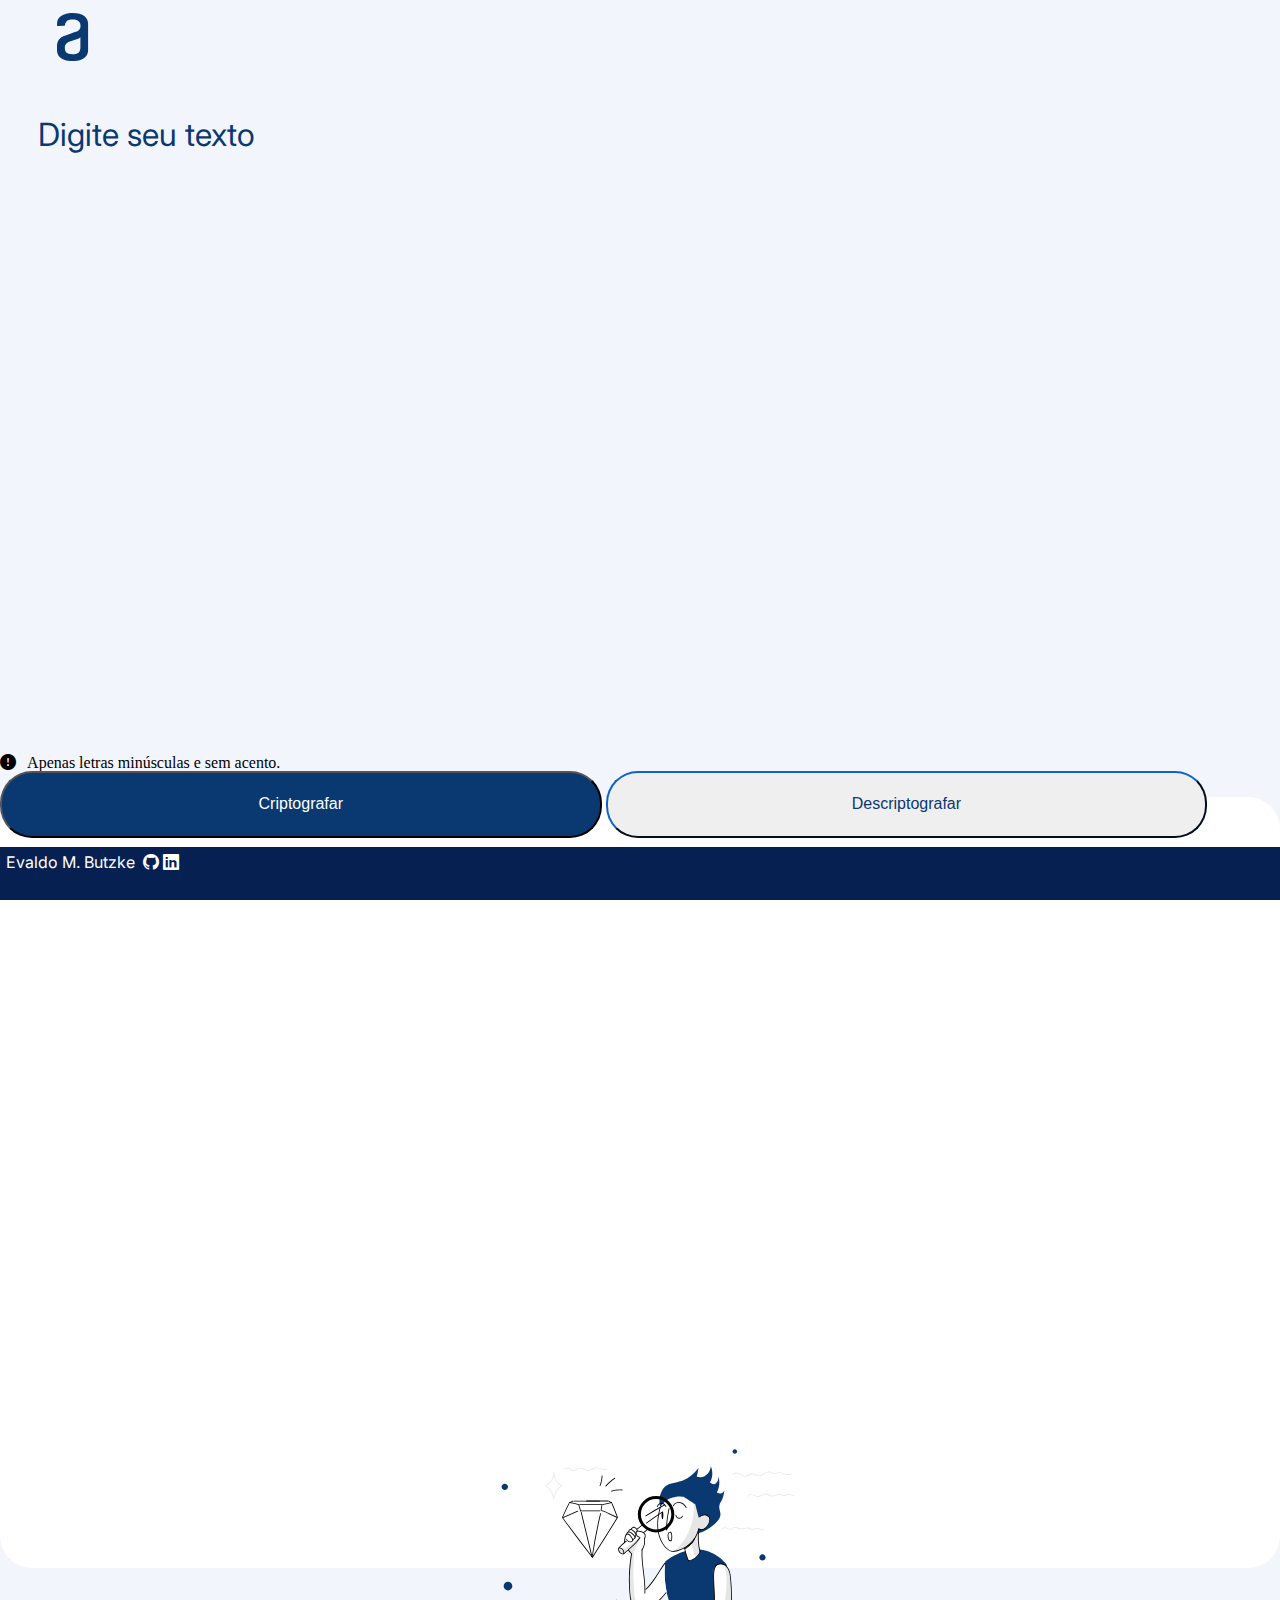
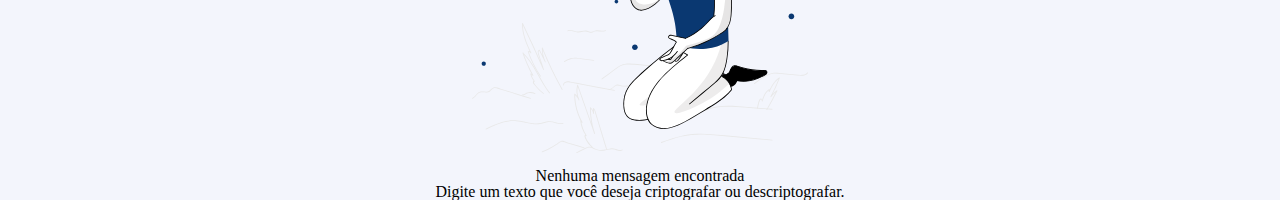
<file: index.html>
<!DOCTYPE html>
<html lang="pt-BR">
<head>
    <meta charset="UTF-8">
    <meta name="viewport" content="width=device-width, initial-scale=1.0">
    <title>Decodificador de Texto - Alura Challenges Oracle ONE</title>
    <link rel="stylesheet" href="./assets/styles/reset.css">
    <link href="https://cdn.jsdelivr.net/npm/bootstrap@5.3.2/dist/css/bootstrap.min.css" rel="stylesheet" integrity="sha384-T3c6CoIi6uLrA9TneNEoa7RxnatzjcDSCmG1MXxSR1GAsXEV/Dwwykc2MPK8M2HN" crossorigin="anonymous">
    <link rel="stylesheet" href="./assets/styles/style.css">
</head>
<body class="mh">
    <div class="header">
        <div class="col-xxl-12">
            <img class="logo" src="./assets/img/Logo.svg" alt="">
        </div>
    </div>
    <div class="container main">
        <div class="row">
            <div class="col-lg-7 col-md-12 entrada py-5 my-6">
                <textarea class="entrada__texto" id="entrada" placeholder="Digite seu texto"></textarea>
                <p><i class="bi bi-exclamation-circle-fill"></i> &nbsp; Apenas letras minúsculas e sem acento.</p>
                <button class="btn btns btn__crip" onclick="btnCriptografar()">Criptografar</button>
                <button class="btn btns btn__desc" onclick="btnDescriptografar()">Descriptografar</button>
            </div>
            <div class="col-lg-3 col-md-12 resposta">
                <img id="img_res" class="saida_img" src="./assets/img/high.svg" alt="">
                <h2 id="texto_res">Nenhuma mensagem encontrada</h2>
                <p id="p_res">Digite um texto que você deseja criptografar ou descriptografar.</p>
                <textarea class="saida__texto desativado" id="resposta" readonly></textarea>
                <button class="btn btns btn__copiar desativado" onclick="btnCopiar()" id="copiar">copiar</button>
            </div>
        </div>
    </div>
    <footer class="col-xxl-12 text-center footer rodape border-top">
        <p>Evaldo M. Butzke &nbsp;<a class="ico" href="https://github.com/evaldo91"><i class="bi bi-github"></i></a>&nbsp;<a class="ico" href="https://www.linkedin.com/in/evaldo-butzke/"><i class="bi bi-linkedin"></i></a></p>
    </footer>
    <script src="https://cdn.jsdelivr.net/npm/bootstrap@5.3.2/dist/js/bootstrap.bundle.min.js" integrity="sha384-C6RzsynM9kWDrMNeT87bh95OGNyZPhcTNXj1NW7RuBCsyN/o0jlpcV8Qyq46cDfL" crossorigin="anonymous"></script> 
    <script src="./assets/script/criptografia.js"></script>
</body>
</html>
</file>
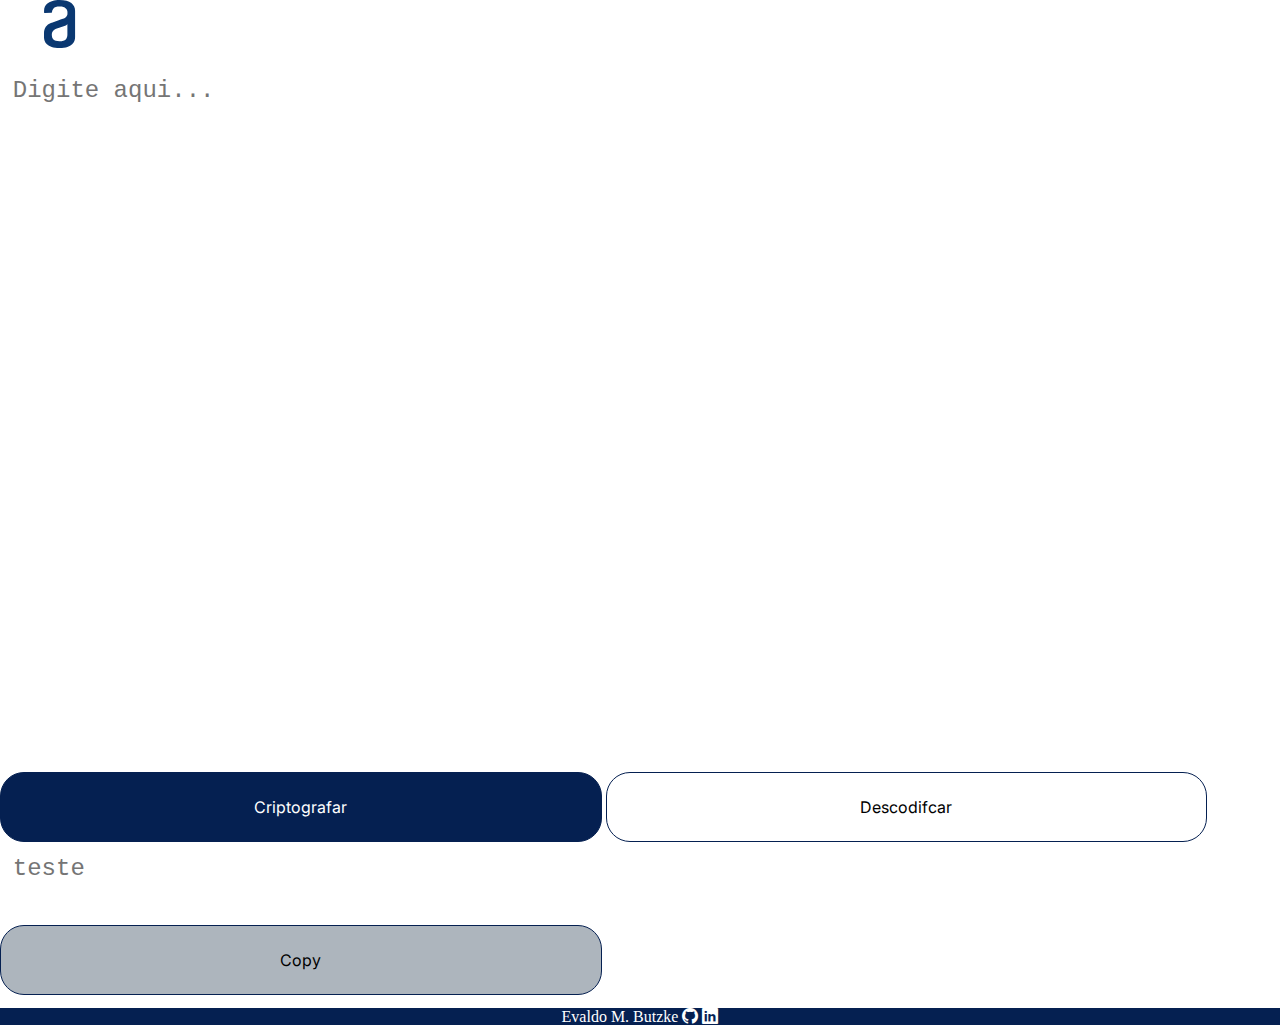
<file: inedex2.html>
<!DOCTYPE html>
<html lang="pt-BR">
<head>
    <meta charset="UTF-8">
    <meta name="viewport" content="width=device-width, initial-scale=1.0">
    <title>Decodificador</title>
    <link rel="stylesheet" href="./assets/styles/reset.css">
    <link href="https://cdn.jsdelivr.net/npm/bootstrap@5.3.2/dist/css/bootstrap.min.css" rel="stylesheet" integrity="sha384-T3c6CoIi6uLrA9TneNEoa7RxnatzjcDSCmG1MXxSR1GAsXEV/Dwwykc2MPK8M2HN" crossorigin="anonymous">


    <link rel="stylesheet" href="./assets/styles/style2.css">

</head>
<body>
    <div class="container-fluid , header">
        <header>
            <img class="logo" src="./assets/img/Logo.svg" alt="">
        </header>
        
    </div>
 
        <div class="container-fluid">
            <div class="col-8">
                <div class="row, entrada">
                    <textarea type="text" class="entrada___de__texto" id="textInput" wrap="hard" placeholder="Digite aqui..."></textarea>
                </div>
                <div class=" row, btn__group">
                        <button class="btnCriptografar" onclick="btnCriptografar()">Criptografar</button>
                        <button class="btnDescriptografar" onclick="btnDescriptografar()">Descodifcar</button>
                </div>
                </div>
                <div class="col-4, saida">
                    <div class="row">
                        <textarea  type="text" class="saida__de__texto, invisivel"    id="resposta" placeholder="teste"></textarea>
                        
                    </div>
                    <div class="row">
                        <button class="btnCopia , invisivel" id="copy" onclick="btnCopiar()">Copy</button>
                    </div>
                   
                    
                </div>
        </div>
        
        

    
        <div class="container-fluid , rodape">
            <p class="rodape__p">Evaldo M. Butzke
                <a class="rodape__a" href="https://github.com/evaldo91"> <i class="bi bi-github"></i></a>
                <a class="rodape__a" href="https://www.linkedin.com/in/evaldo-butzke/"> <i class="bi bi-linkedin"></i> </a>
            </p>

        </div>




    <script src="https://cdn.jsdelivr.net/npm/bootstrap@5.3.2/dist/js/bootstrap.bundle.min.js" integrity="sha384-C6RzsynM9kWDrMNeT87bh95OGNyZPhcTNXj1NW7RuBCsyN/o0jlpcV8Qyq46cDfL" crossorigin="anonymous"></script>
    <script src="./assets/script/codificador.js"></script>
    <script src="./assets/script/validador.js"></script>
    <script src="./assets/script/btns.js"></script>
    <script src="./assets/script/respotas.js" ></script>

</body>
</html>
</file>
<file: assets/styles/style.css>
@import url('https://fonts.googleapis.com/css2?family=Inter:wght@100..900&display=swap');
@import url("https://cdn.jsdelivr.net/npm/bootstrap-icons@1.11.3/font/bootstrap-icons.min.css");

:root {
    --light-blue-100: #f3f5fc;
    --light-blue-200: #eff1fa;
    --light-blue-300: #e9ecf8;
    --light-blue-400: #aab2d5;
    --light-blue-500: #757fb2;
    --dark-blue-100: #609ed4;
    --dark-blue-200: #356ea9;
    --dark-blue-300: #0a3871;
    --dark-blue-400: #072b61;
    --dark-blue-500: #052051;
    --gray-100: rgba(206, 212, 218, 0.596);
    --gray-200: #adb5bd;
    --gray-400: #495057;
    --gray-500: #868e96;
    --gray-600: #343a40;
    --white-t: #FFFFFF;
    --fonte-priamaria: "Inter", sans-serif;
}

textarea {
    resize: none;
    font-size: 1.5rem;
    border: none;
    background-color: transparent;
    font-family: var(--fonte-priamaria);
}

textarea:focus, input:focus {
    box-shadow: 0 0 0 0;
    outline: 0;
}

body {
    background-color: #F3F5FC;
    height: 100vh;
}

.main {
    box-sizing: content-box;
}

.logo {
    padding: 1%;
}

.entrada {
    align-items: center;
    height: 80vh;
    box-sizing: content-box;
}

.entrada__texto {
    width: 100%;
    height: 83%;
    padding: 2%;
    margin: 1%;
    font-family: var(--fonte-priamaria);
    color: var(--dark-blue-300);
    font-size: 2rem;
}

.entrada__texto::placeholder {
    font-family: var(--fonte-priamaria);
    color: var(--dark-blue-300);
    font-size: 2rem;
}

.entrada__button {
    align-items: center;
}

.btn__crip {
    background-color: var(--dark-blue-300);
    color: var(--white-t);
}

.btn__crip:hover {
    background-color: var(--dark-blue-400);
    color: var(--white-t);
}

.btn__desc {
    border-color: var(--dark-blue-300);
    color: var(--dark-blue-300);
}

.btn__desc:hover {
    border-color: var(--dark-blue-300);
    color: var(--dark-blue-300);
    background-color: var(--light-blue-300);
}

.resposta {
    background-color: var(--white-t);
    border-radius: 32px;
    align-items: center;
    text-align: center;
    padding: 2%;
    box-sizing: content-box;
    height: 80vh;
    
}

.saida__texto {
    text-align: center;
    width: 100%;
    height: 89%;
    margin: 1%;
}

.saida_img {
    padding: 1%;
    margin-top: 50%;
}

.desativado {
    display: none;
}

.btns {
    border-radius: 32px;
    font-size: 1rem;
    width: 47%;
    height: 67px;
}

.btn__copiar {
    width: 97%;
    border-color: var(--dark-blue-300);
    color: var(--dark-blue-300);
    background-color: var(--white-t);
}

.btn__copiar:hover {
    border-color: var(--dark-blue-300);
    color: var(--dark-blue-300);
    background-color: var(--light-blue-300);
}

.rodape {
    background-color: var(--dark-blue-500);
    color: var(--white-t);
    bottom: 0;
    left: 0;
    height: 40px;
    position: fixed;
    width: 100%;
    padding: 0.5%;
    font-family: var(--fonte-priamaria);
}

.ico {
    text-decoration: none;
    color: var(--white-t);
}

.ico:hover {
    color: var(--gray-200);
}

@media (max-width: 768px) {
    .entrada {
        height: 35vh;
        margin-bottom: 2%;
    }

    .resposta {
        height: 30vh;
        margin-top: 5%;
    }

    .saida_img {
        display: none;
    }
    .saida__texto{
        height: 67%;
    }
}

@media (max-width: 576px) {
    .entrada {
        height: 70vh;
    }

    .resposta {
        margin-top: 20%;
        margin-bottom: 15%;
        height: 85vh;
    }
    .saida__texto{
        height: 80%;
    }

    .btns {
        width: 100%;
        margin-top: 1%;
    }
}
</file>
<file: assets/styles/style2.css>
@import url('https://fonts.googleapis.com/css2?family=Inter:wght@100..900&display=swap');
@import url("https://cdn.jsdelivr.net/npm/bootstrap-icons@1.11.3/font/bootstrap-icons.min.css");


:root {
    --light-blue-100: #f3f5fc;
    --light-blue-200: #eff1fa;
    --light-blue-300: #e9ecf8;
    --light-blue-400: #aab2d5;
    --light-blue-500: #757fb2;
    --dark-blue-100: #609ed4;
    --dark-blue-200: #356ea9;
    --dark-blue-300: #0a3871;
    --dark-blue-400: #072b61;
    --dark-blue-500: #052051;
    --gray-100: rgba(206, 212, 218, 0.596);
    --gray-200: #adb5bd;
    --gray-400: #495057;
    --gray-500: #868e96;
    --gray-600: #343a40;
    --white-t: #FFFFFF;
    --fonte-priamaria: "Inter", sans-serif;
  }

  .header{
    margin-bottom: 1%;
  }



  textarea{
    resize: none;
    padding: 1%;
    font-size: 1.5rem;
    border: none;
    background-color: transparent;
    font-family: var();
  }

.entrada___de__texto{
    width: 100%;
    height: 680px;
    

  }


.btnCriptografar, .btnDescriptografar, .btnCopia{
  width: 47%;
  padding: 24px;
  border-radius: 24px;
  font-family: var(--fonte-priamaria);
  font-size: 1rem;
  

  
}

.btnCriptografar {
border: solid 1px var(--dark-blue-500);
background-color: var(--dark-blue-500);
color: var(--white-t);
}

.btnDescriptografar {
border: solid 1px var(--dark-blue-500);
background-color: var(--cor-seg-b);
color: var(--cor-seg-t);
}
.btnCopia{
border: solid 1px var(--dark-blue-500);
background-color: var(--gray-200);
color: var(--cor-seg-d);

}
.saida{
    background-color: var(--white-t);
    border-radius: 32px;
}

.rodape{
    background-color: var(--dark-blue-500);
    color: var(--white-t);
    text-align: center;
    margin-top: 1%;
}
.rodape__a{
    text-decoration: none;
    color: var(--white-t);
}
</file>
